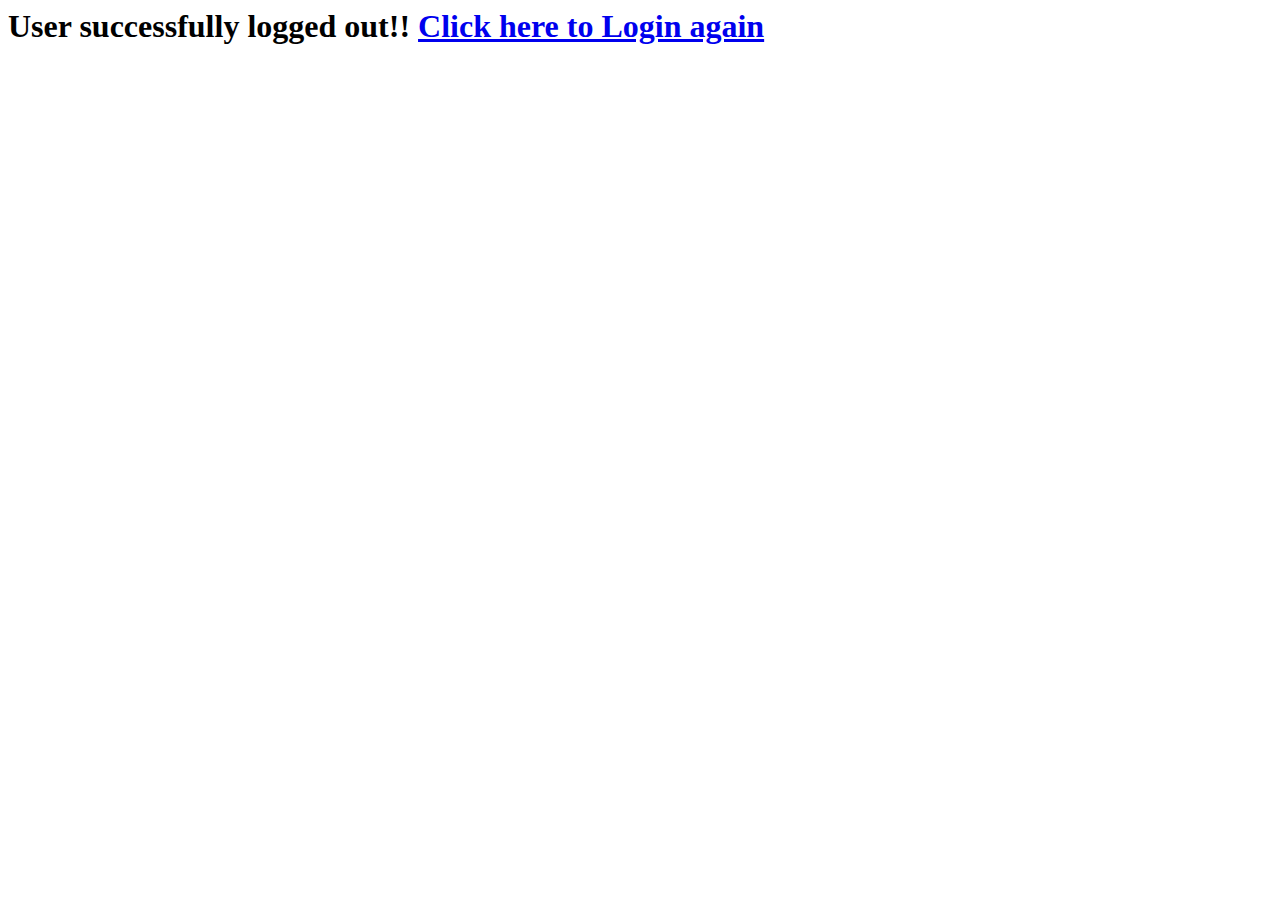
<file: templates/logreg/logout.html>
<DOCTYPE html>
<html lang="en">
<head>
    <meta charset="UTF-8">
    <meta http-equiv="X-UA-Compatible" content="IE=edge">
    <meta name="viewport" content="width=device-width, initial-scale=1.0">
    <title>Document</title>
</head>
<body>
    
    <h1>User successfully logged out!! <a href="{%url 'login'%}">Click here to Login again</a></h1>    
</body>
</html>
</file>
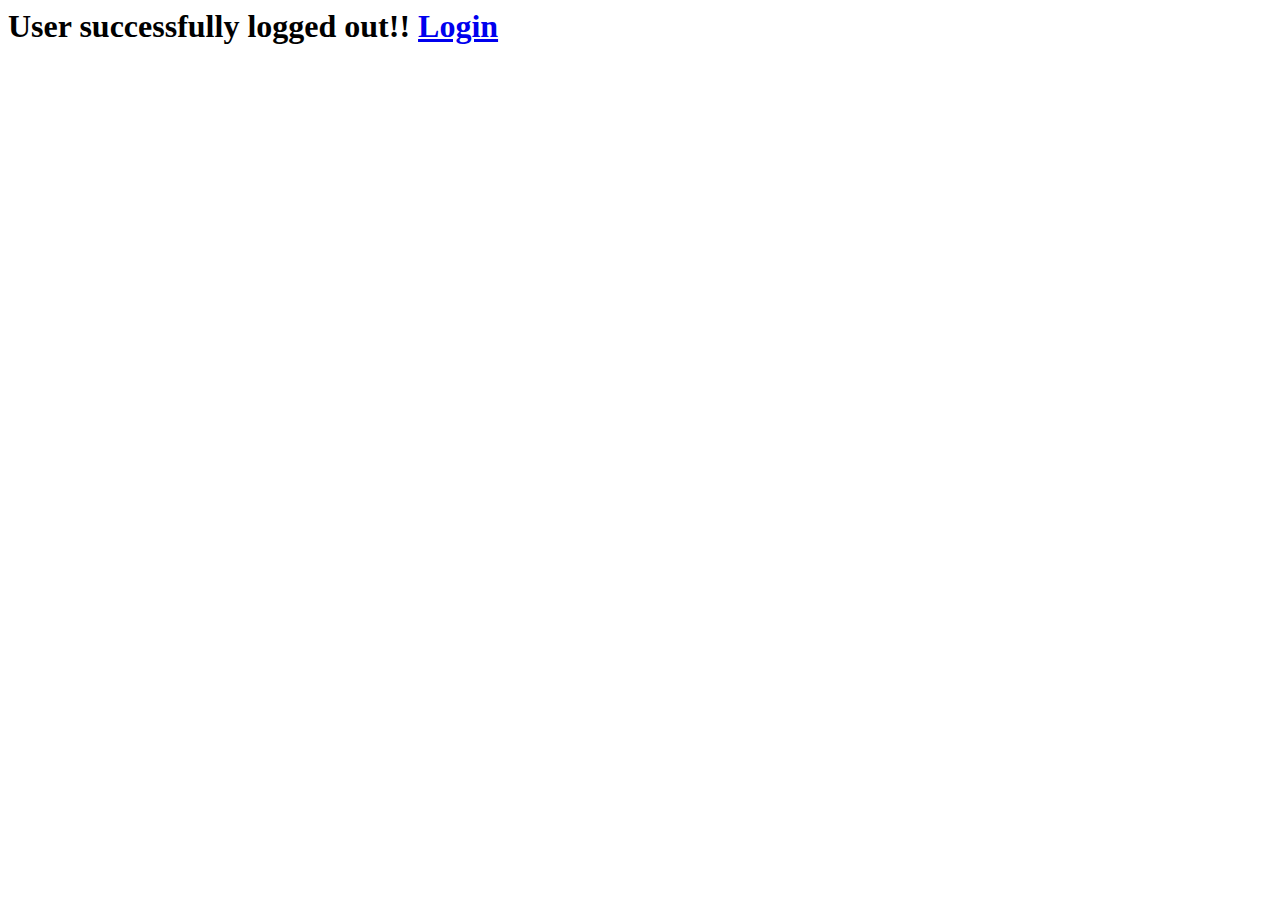
<file: templates/usersite/logout.html>
<DOCTYPE html>
    <html lang="en">
    <head>
        <meta charset="UTF-8">
        <meta http-equiv="X-UA-Compatible" content="IE=edge">
        <meta name="viewport" content="width=device-width, initial-scale=1.0">
        <title>Document</title>
    </head>
    <body>
        <h1><p>User successfully logged out!! <a href="{%url 'login'%}">Login</a></h1>    
    </body>
    </html>
</file>
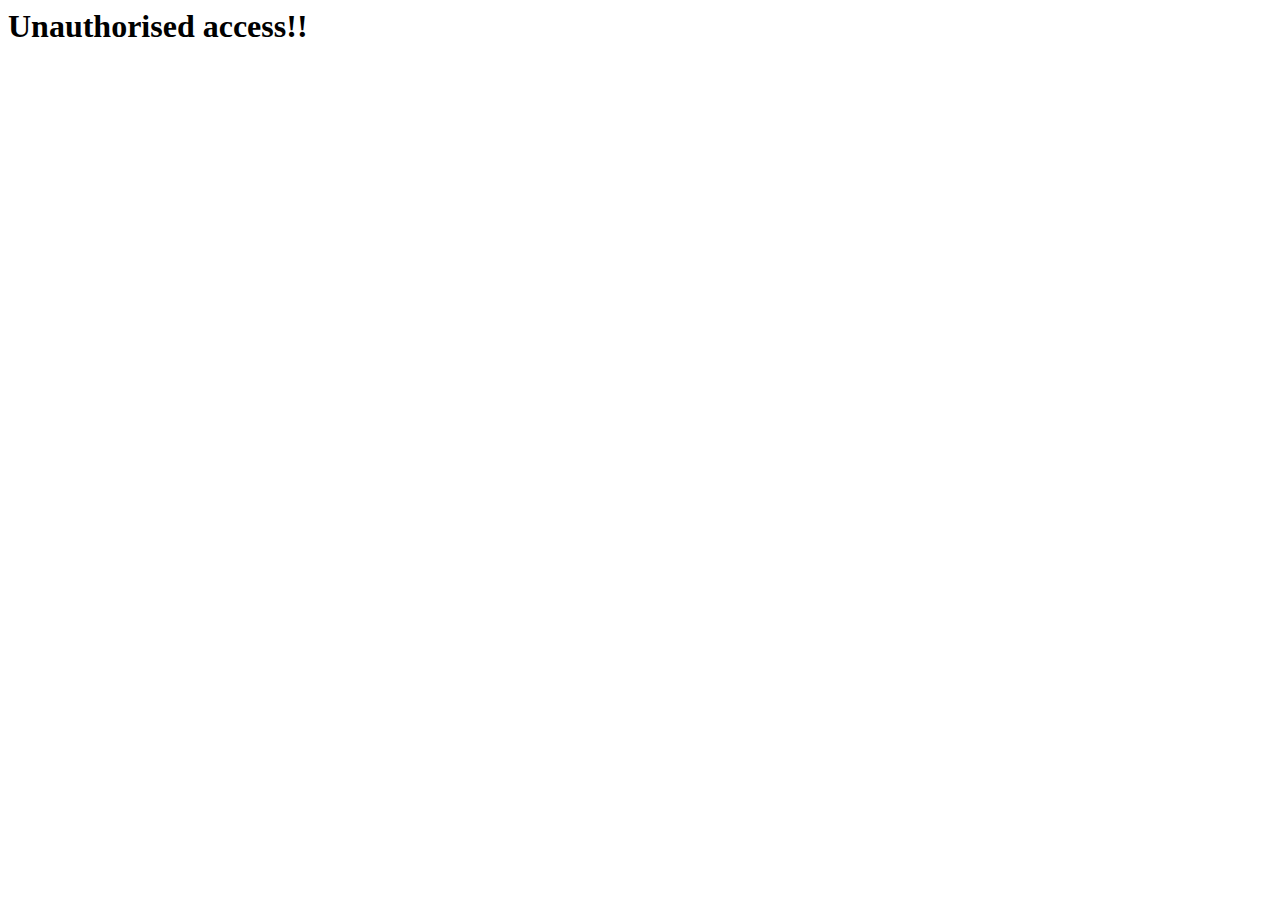
<file: templates/usersite/unauth.html>
<DOCTYPE html>
<html lang="en">
<head>
    <meta charset="UTF-8">
    <meta http-equiv="X-UA-Compatible" content="IE=edge">
    <meta name="viewport" content="width=device-width, initial-scale=1.0">
    <title>Document</title>
</head>
<body>
    <h1>Unauthorised access!!</h1>
</body>
</html>
</file>
